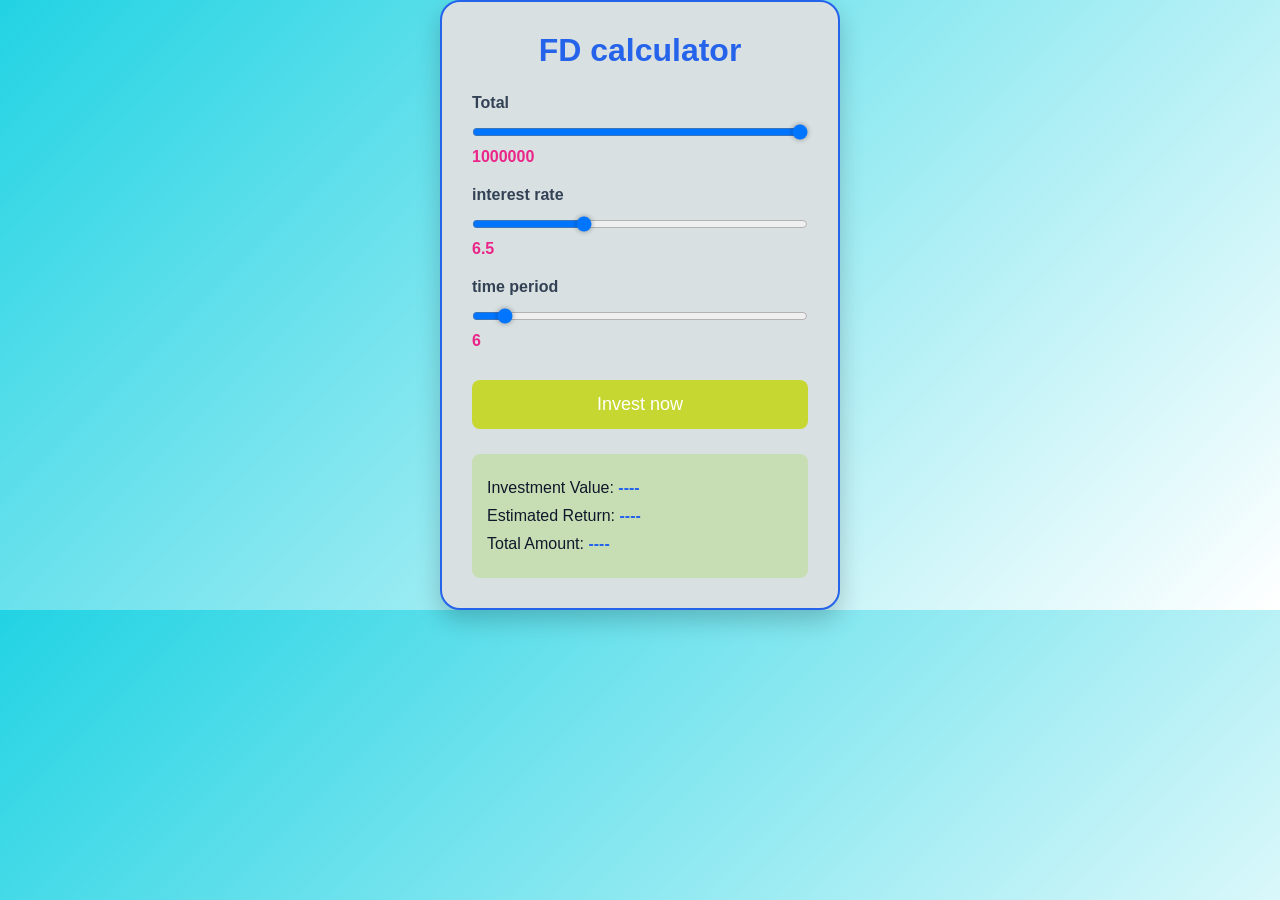
<file: index.html>
<!DOCTYPE html>
<html lang="en">
<head>
<meta charset="UTF-8">
<meta name="viewport" content="width=device-width, initial-scale=1.0">
<link rel="stylesheet" href="style.css">
<title>fd calculator</title>
</head>
<body>
    <div class="calculator">
        <h1>FD calculator</h1>
    <div class="input-section">
        <label for="Investment">Total</label>
<input  type="range"id="Investment" min="1000" max="1000000"step="1000"value="1000000">
<span id="Investment-value">1000000</span>
    </div>
    <div class="input-section">
        <label for="Interest">interest rate</label>
<input  type="range"id="interest" min="1" max="18"step="0.1"value="6.5">
<span id="interest-value">6.5</span>
    </div>
    <div class="input-section">
        <label for="Time">time period</label>
<input  type="range"id="Time" min="1" max="65"step="1"value="6">
<span id="Time-vale">6</span>
</div>
<button onclick="calculator()">Invest now</button>
<div class="out-section">
    <p>Investment Value: <span id="Investment-amount">----</span></p>
    <p>Estimated Return: <span id="estimated-return">----</span></p>
    <p>Total Amount: <span id="total-value">----</span></p>
</div>
</div>
</body>
</file>
<file: style.css>
*{
    margin:0;
    padding:0;
    box-sizing:border-box;
    font-family:Arial, sans-serif;
}

body{
    display:flex;
    justify-content:center;
    align-items:center;
    min-height:50vh;
    background:linear-gradient(135deg,#22d3e3,white);
}

.calculator{
    width:400px;
    background:rgb(216, 224, 226);
    padding:30px;
    border-radius:20px;
    box-shadow:0 10px 25px rgba(0,0,0,0.2);
    border:2px solid #2563eb;
}

.calculator h1{
    text-align:center;
    margin-bottom:25px;
    color:#2563eb;
}

.input-section{
    margin-bottom:20px;
}

.input-section label{
    display:block;
    margin-bottom:10px;
    color:#334155;
    font-weight:bold;
}

.input-section span{
    display:block;
    margin-top:8px;
    color:#eb2588;
    font-weight:bold;
}

input[type="range"]{
    width:100%;
    height:8px;
    border-radius:5px;
    background:#cbd5e1;
    outline:none;
    cursor:pointer;
}

input[type="range"]::-webkit-slider-thumb{
    -webkit-appearance:none;
    appearance:none;
    width:20px;
    height:20px;
    border-radius:50%;
    background:#eb256a;
    border:2px solid white;
    box-shadow:0 0 5px rgba(0,0,0,0.3);
    cursor:pointer;
}

button{
    width:100%;
    padding:14px;
    border:none;
    border-radius:8px;
    background:#c7d732;
    color:white;
    font-size:18px;
    cursor:pointer;
    transition:0.3s;
    margin-top:10px;
}

button:hover{
    background:#5bc5f7;
}

.out-section{
    margin-top:25px;
    padding:15px;
    background:#c7deb4;
    border-radius:8px;
}

.out-section p{
    margin:10px 0;
    font-size:16px;
    color:#0f172a;
}

.out-section span{
    font-weight:bold;
    color:#2563eb;
}
</file>
